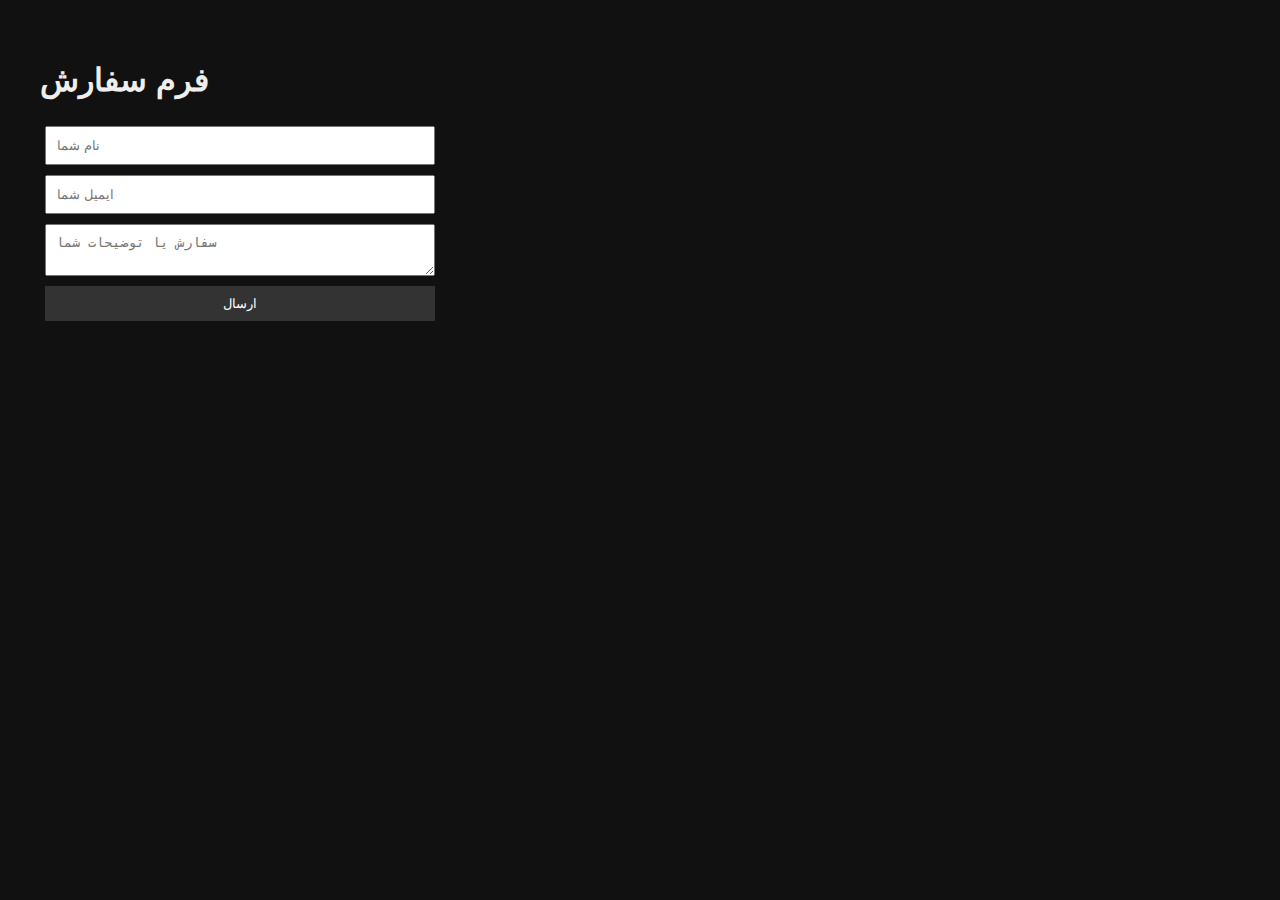
<file: index email.html>
<!DOCTYPE html>
<html lang="fa">
<head>
  <meta charset="UTF-8" />
  <meta name="viewport" content="width=device-width, initial-scale=1.0"/>
  <title>PixelGhost Studio</title>
</head>
<body style="background:#111;color:#eee;font-family:sans-serif;padding:2rem">
  <h1>فرم سفارش</h1>
  <form id="contact-form" style="display:flex;flex-direction:column;max-width:400px">
    <input type="text" name="from_name" placeholder="نام شما" required style="margin:5px;padding:10px"/>
    <input type="email" name="reply_to" placeholder="ایمیل شما" required style="margin:5px;padding:10px"/>
    <textarea name="message" placeholder="سفارش یا توضیحات شما" required style="margin:5px;padding:10px"></textarea>
    <button type="submit" style="margin:5px;padding:10px;background:#333;color:white;border:none">ارسال</button>
  </form>

  <script src="https://cdn.emailjs.com/dist/email.min.js"></script>
  <script>
    (function() {
      emailjs.init("Wcj4sqRHYTA6Ie96j");
    })();

    function sendEmail(e) {
      e.preventDefault();
      emailjs.sendForm('service_kr029aa', 'template_kvfwnrt', this)
        .then(function() {
          alert('پیام با موفقیت ارسال شد!');
        }, function(error) {
          alert('خطا در ارسال: ' + JSON.stringify(error));
        });
    }

    document.getElementById('contact-form').addEventListener('submit', sendEmail);
  </script>
</body>
</html>
</file>
